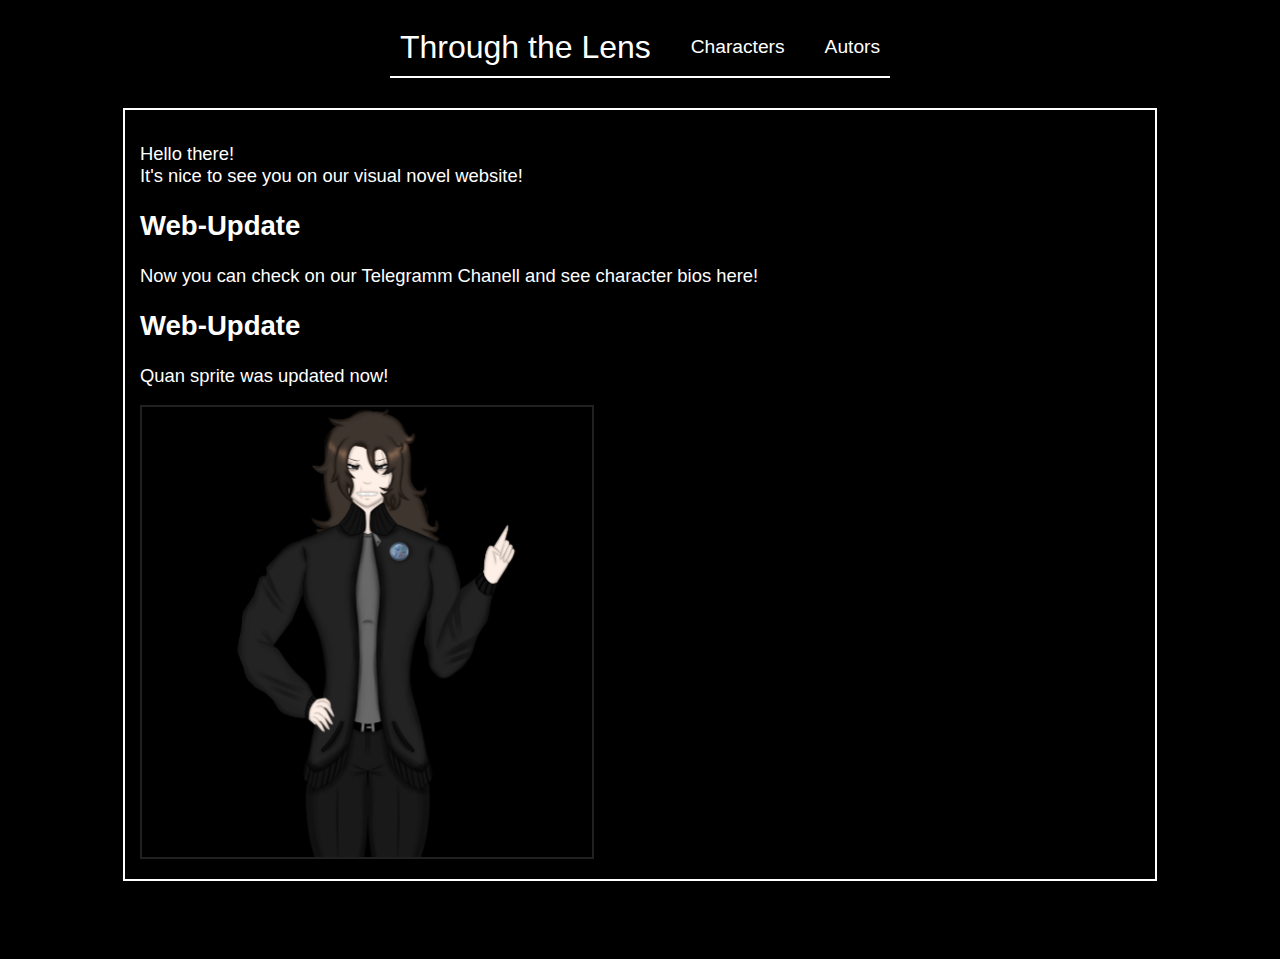
<file: index.html>
<!DOCTYPE html>
<html lang="ru">

<head>
    <meta charset="UTF-8">
    <meta name="viewport" content="width=device-width, initial-scale=1.0">
    <title>Hawwo!</title>

    <link rel="stylesheet" href="css/style.css">
</head>

<body>
    <header class="header">

        <!-- Через Объектив -->
        <a href="index.html" class="header__logo">
            Through the Lens
        </a>

        <!-- Персонажи -->
        <a href="character.html" class="header__link">
            Characters
        </a>

        <!-- Авторы -->
        <a href="about.html" class="header__link">
            Autors
        </a>
    </header>

    <main class="main">
        <div class="container">

            <p>Hello there! <br>
                It's nice to see you on our visual novel website!</p>

            <h2>Web-Update</h2>

            <p>Now you can check on our Telegramm Chanell and see character bios here!</p>

            <h2>Web-Update</h2>

            <p>Quan sprite was updated now!</p>

            <img class="sprite_old__img" src="images/КюанСтарый.png" alt="Quan-old-sprite">
        </div>
    </main>

    <footer class="footer">
        <p>&#xA9; DMJ</p>
    </footer>
</body>

</html>
</file>
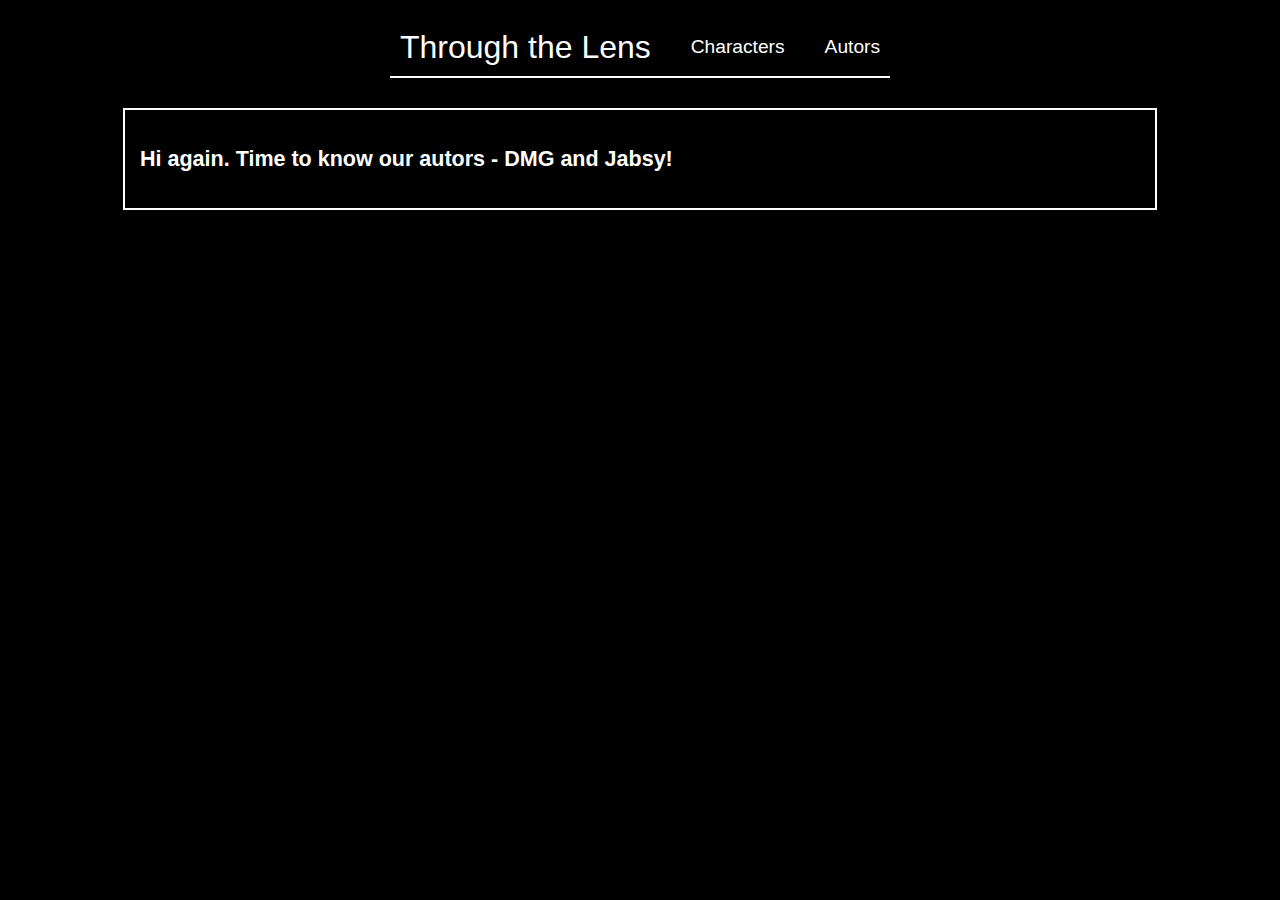
<file: about.html>
<!DOCTYPE html>
<html lang="ru">

<head>
    <meta charset="UTF-8">
    <meta name="viewport" content="width=device-width, initial-scale=1.0">
    <title>Autors!</title>

    <link rel="stylesheet" href="css/style.css">
</head>

<body>
    <header class="header">

        <!-- Через Объектив -->
        <a href="index.html" class="header__logo">
            Through the Lens
        </a>

        <a href="character.html" class="header__link">
            Characters
        </a>

        <a href="about.html" class="header__link">
            Autors
        </a>
    </header>

    <main class="main">
        <div class="container">
            <h3>Hi again. Time to know our autors - DMG and Jabsy!</h3>

        </div>
    </main>

    <footer class="footer">
        <p>&#xA9; DMJ</p>
    </footer>
</body>

</html>
</file>
<file: css/style.css>
body {
    display: grid;
    grid-template-rows: 80px 1fr;
    place-items: center;
    gap: 20px;
    font-family: Arial, Helvetica, sans-serif;
    font-size: 1rem;

    background-color: #000000;
}

.header {
    display: grid;
    place-items: center;
    gap: 20px;
    grid-auto-flow: column;

    border-bottom: 2px solid rgb(255, 255, 255);
}

.header__logo {
    text-decoration: none;
    padding: 10px;
    font-size: 2rem;
    color: rgb(255, 255, 255);
    border-radius: 5px;
}


.header__logo:hover {
    transition: 0.3s;
    color: #6964d0d2;
}

.header__link {
    text-decoration: none;
    padding: 10px;
    font-size: 1.2rem;
    color: rgb(255, 255, 255);
    border-radius: 5px;
}

.header__link:hover {
    border-bottom: 2px solid rgb(0, 0, 0);
    transition: 0.3s;
    background-color: #322e74c2;
}


.main {
    display: grid;
    place-items: center;
    gap: 25px;
}

.container {
    width: 1000px;
    padding: 15px;

    font-size: 1.15rem;
    color: rgb(255, 255, 255);
    border: 2px solid rgb(255, 255, 255);
}

.news-title {
    width: 200px;
    margin: 10px;
    color: #ffffff95;
    border-radius: 0% 10px 0% 0%;
    border: 2px solid #322e7470;
    background: #322e7470;
}

.news-text {
    padding: 10px;
    margin: 10px;
    border: 2px solid rgba(255, 255, 255, 0.128);
}

.sprite_old__img {
    width: 450px;
    border: 2px solid rgba(255, 255, 255, 0.128);
}

.image__container {
    background: rgba(125, 125, 125, 0.125);
    grid-template-rows: 80px 80px;
    margin: 10px;
}

.chibi-img {
    width: 450px;
}

.cards__container {
    grid-template-rows: 80px 80px 80px;
    margin: 5px;
}

.main__img {
    width: 450px;
}
</file>
